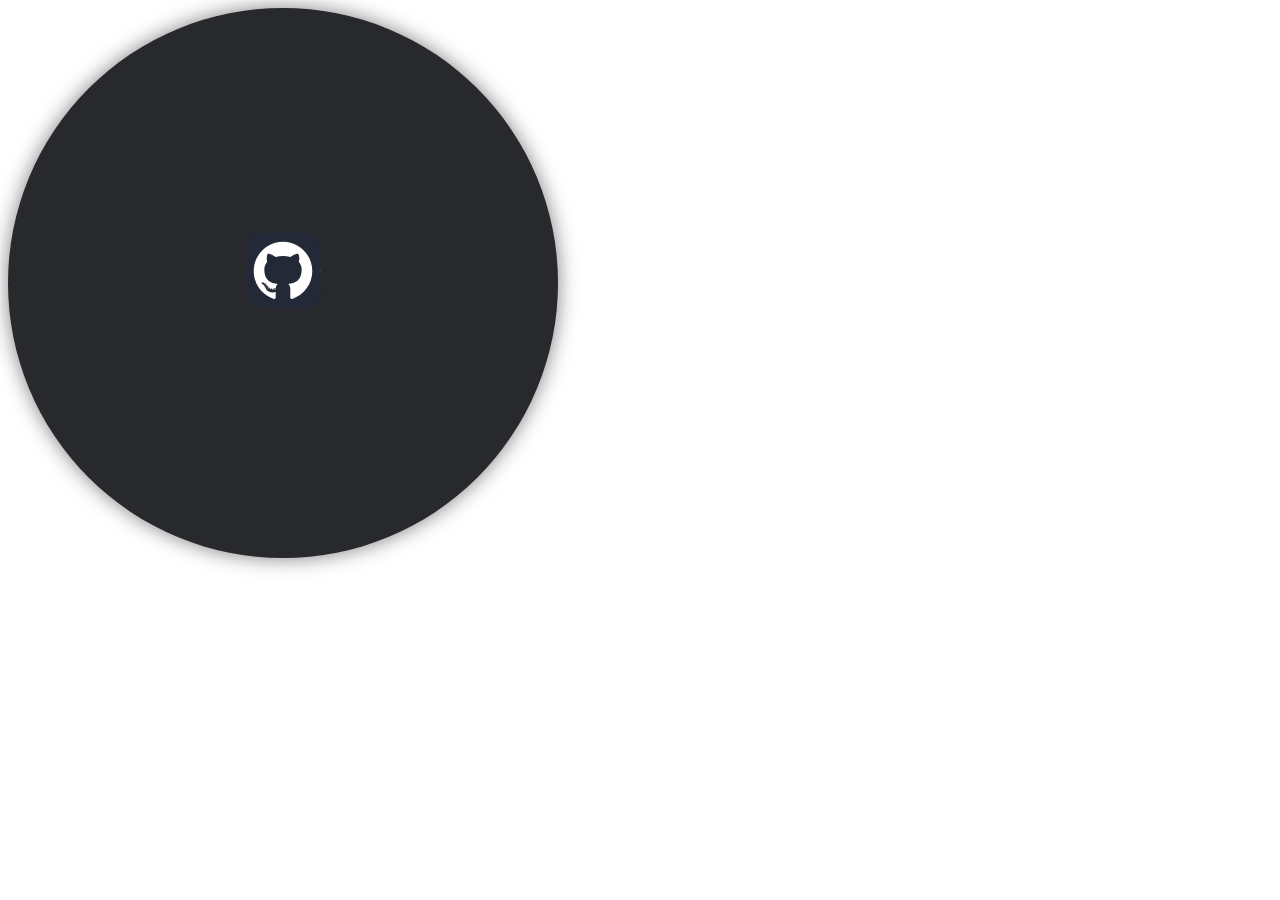
<file: test.html>
<!DOCTYPE html>
<html lang="en">
<head>
<meta charset="UTF-8">
<meta name="viewport" content="width=device-width, initial-scale=1.0">
<style>
  .background-circle {
    background: #28292d;
    border-radius: 50%;
    width: 550px;
    height: 550px;
    z-index: 9;
    box-shadow: 0 0 20px #00000080;
    position: relative;
  }

  .circle {
    position: absolute;
    top: 50%;
    left: 50%;
    transform: translate(-50%, -50%);
    width: 100px;
    height: 100px;
  }

  .circle span {
    position: absolute;
    width: 100%;
    height: 100%;
    animation: rotate 10s linear infinite;
    transform-origin: 50% 200px;
  }

  .circle span img {
    position: absolute;
    top: 0;
    left: 50%;
    transform: translateX(-50%);
    object-fit: cover;
  }

  .circle span:nth-child(1) { animation-delay: 0s; }
  .circle span:nth-child(2) { animation-delay: -1s; }
  .circle span:nth-child(3) { animation-delay: -2s; }
  .circle span:nth-child(4) { animation-delay: -3s; }
  .circle span:nth-child(5) { animation-delay: -4s; }
  .circle span:nth-child(6) { animation-delay: -5s; }
  .circle span:nth-child(7) { animation-delay: -6s; }
  .circle span:nth-child(8) { animation-delay: -7s; }
  .circle span:nth-child(9) { animation-delay: -8s; }
  .circle span:nth-child(10) { animation-delay: -9s; }
  .circle span:nth-child(11) { animation-delay: -10s; }
  .circle span:nth-child(12) { animation-delay: -11s; }
  .circle span:nth-child(13) { animation-delay: -12s; }
  .circle span:nth-child(14) { animation-delay: -13s; }
  .circle span:nth-child(15) { animation-delay: -14s; }

  @keyframes rotate {
    from {
      transform: rotate(0deg);
    }
    to {
      transform: rotate(360deg);
    }
  }
</style>
</head>
<body>
  <div class="background-circle">
    <div class="circle">
      <span><img src="assets/SVGIcons/flutter.svg" height="75px"></span>
      <span><img src="assets/SVGIcons/python.svg" height="75px"></span>
      <span><img src="assets/SVGIcons/adobe-photoshop.svg" height="75px"></span>
      <span><img src="assets/SVGIcons/django.svg" height="75px"></span>
      <span><img src="assets/SVGIcons/adobe-premiere-pro.svg" height="75px"></span>
      <span><img src="assets/SVGIcons/html-5.svg" height="70px"></span>
      <span><img src="assets/SVGIcons/figma.svg" height="75px"></span>
      <span><img src="assets/SVGIcons/css3.svg" height="70px"></span>
      <span><img src="assets/SVGIcons/javascript.svg" height="75px"></span>
      <span><img src="assets/SVGIcons/adobe-illustrator.svg" height="75px"></span>
      <span><img src="assets/SVGIcons/dart.svg" height="75px"></span>
      <span><img src="assets/SVGIcons/PostgreSQL-Dark.svg" height="75px"></span>
      <span><img src="assets/SVGIcons/MySQL-Dark.svg" height="75px"></span>
      <span><img src="assets/SVGIcons/Firebase-Dark.svg" height="75px"></span>
      <span><img src="assets/SVGIcons/Github-Dark.svg" height="75px"></span>
    </div>
  </div>
</body>
</html>
</file>
